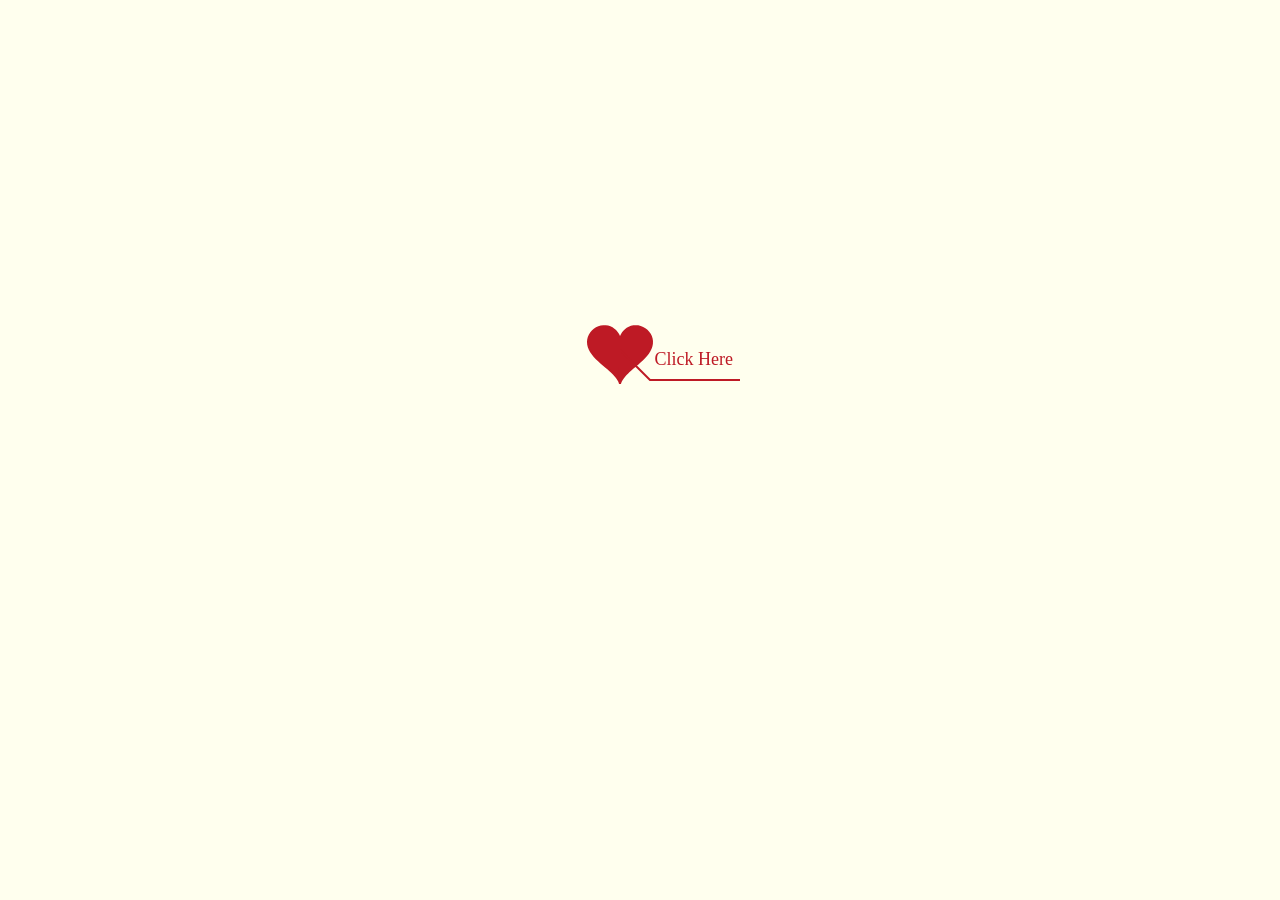
<file: index.html>
<!DOCTYPE html>
<html lang="zh-CN">
<head>
<meta charset="utf-8">
<title>教师节贺卡</title>
<meta http-equiv="refresh" content="0; url=./html/index.html">
<script>location.replace('./html/index.html');</script>
</head>
<body>
<p>正在跳转到 <a href="./html/index.html">教师节贺卡</a>…</p>
</body>
</html>
</file>
<file: file/default.css>
body {
    margin: 0;
    padding: 0;
    background: #ffe;
    font-size: 14px;
    font-family: '微软雅黑', '宋体', sans-serif;
    color: #231F20;
    overflow: auto
}

a {
    color: #000;
    font-size: 14px;
}

#main {
    width: 100%;
}

#wrap {
    position: relative;
    margin: 0 auto;
    width: 1100px;
    height: 680px;
    margin-top: 10px;
}

#text {
    width: 272px;
    height: 560px;
    left: 188px;
    top: 80px;
    position: absolute;
}

#code {
    display: none;
    font-size: 16px;
}

#clock-box {
    position: absolute;
    left: 150px;
    top: 450px;
    font-size: 28px;
    display: none;
}

#clock-box a {
    font-size: 28px;
    text-decoration: none;
}

#clock {
    margin-left: 48px;
}

#clock .digit {
    font-size: 64px;
}

#canvas {
    margin: 0 auto;
    width: 1100px;
    height: 680px;
}

#error {
    margin: 0 auto;
    text-align: center;
    margin-top: 60px;
    display: none;
}

.hand {
    cursor: pointer;
}

.say {
    margin-left: 5px;
}

.space {
    margin-right: 150px;
}
</file>
<file: css/style.css>
* {
    margin: 0;
    padding: 0;
}

html,
body {
    width: 100%;
    height: 100%;
    position: relative;
    overflow: hidden;
}

.photo {
    width: 200px;
    height: 356px;
    margin: 100px auto;
    display: flex;
    justify-content: center;
    align-items: center;
}

.photo video {
    width: 500px;
}

.photo .item {
    position: absolute;
    opacity: 0;
    background-color: #cc2a5d;
    transform: rotate(45deg);
    animation: hearts 3s ease-in infinite;
}

.photo .item::before,
.photo .item::after {
    content: '';
    width: 100%;
    height: 100%;
    background-color: #cc2a5d;
    position: absolute;
    top: 0;
    left: 0;
    border-radius: 50%;
}

.photo .item::before {
    transform: translateX(-50%);
}

.photo .item::after {
    transform: translateY(-50%);
}

.heart {
    position: relative;
    width: 100px;
    height: 100px;
    background-color: #cc2a5d;
    margin: 50px auto;
    transform: rotate(45deg);
    animation: heart 1s ease-in infinite;
}

.heart::before,
.heart::after {
    content: '';
    width: 100%;
    height: 100%;
    background-color: #cc2a5d;
    position: absolute;
    top: 0;
    left: 0;
    border-radius: 50%;
}

.heart::before {
    transform: translateX(-50%);
}

.heart::after {
    transform: translateY(-50%);
}

@keyframes heart {
    0% {
        transform: scale(0.8) rotate(45deg);
        opacity: 0.8;
    }
    50% {
        transform: scale(1) rotate(45deg);
        opacity: 1;
    }
    100% {
        transform: scale(0.8) rotate(45deg);
        opacity: 0.8;
    }
}

@keyframes hearts {
    0% {
        opacity: 0;
        transform: translateY(0%) rotate(45deg);
    }
    20% {
        opacity: 0.8;
        transform: translateY(-20%) rotate(45deg);
    }
    100% {
        opacity: 0;
        transform: translateY(-1000%) rotate(45deg);
    }
}

.w {
    position: absolute;
    top: -2000px;
    animation: w 2s ease-in infinite;
    font-size: 22px;
    z-index: 5;
    pointer-events: none;
    white-space: nowrap;
    text-shadow: 0 0 10px rgba(0, 0, 0, 0.9), 0 0 4px rgba(255, 255, 255, 0.25);
}

@keyframes w {
    0% {
        opacity: 0;
    }
    50% {
        opacity: 1;
    }
    100% {
        opacity: 0;
    }
}

embed {
    position: absolute;
    top: -2000px;
}

#use {
    width: 250px;
    height: 50px;
    outline: none;
    position: absolute;
    top: 50%;
    margin-top: -25px;
    left: 50%;
    margin-left: -125px;
    border: 5px solid #b6cbee;
    border-radius: 10px;
    font-size: 30px;
    color: aqua;
}

#use::placeholder {
    font-size: 30px;
    color: pink;
}

#btn {
    position: absolute;
    top: 50%;
    margin-top: 80px;
    left: 50%;
    margin-left: -75px;
    width: 150px;
    height: 100px;
    background-color: #ff00c8;
    outline: none;
    border: 5px solid #d976f1;
    border-radius: 10px;
    font-size: 30px;
    color: #41ecc1;
}

input {
    text-align: center;
}
</file>
